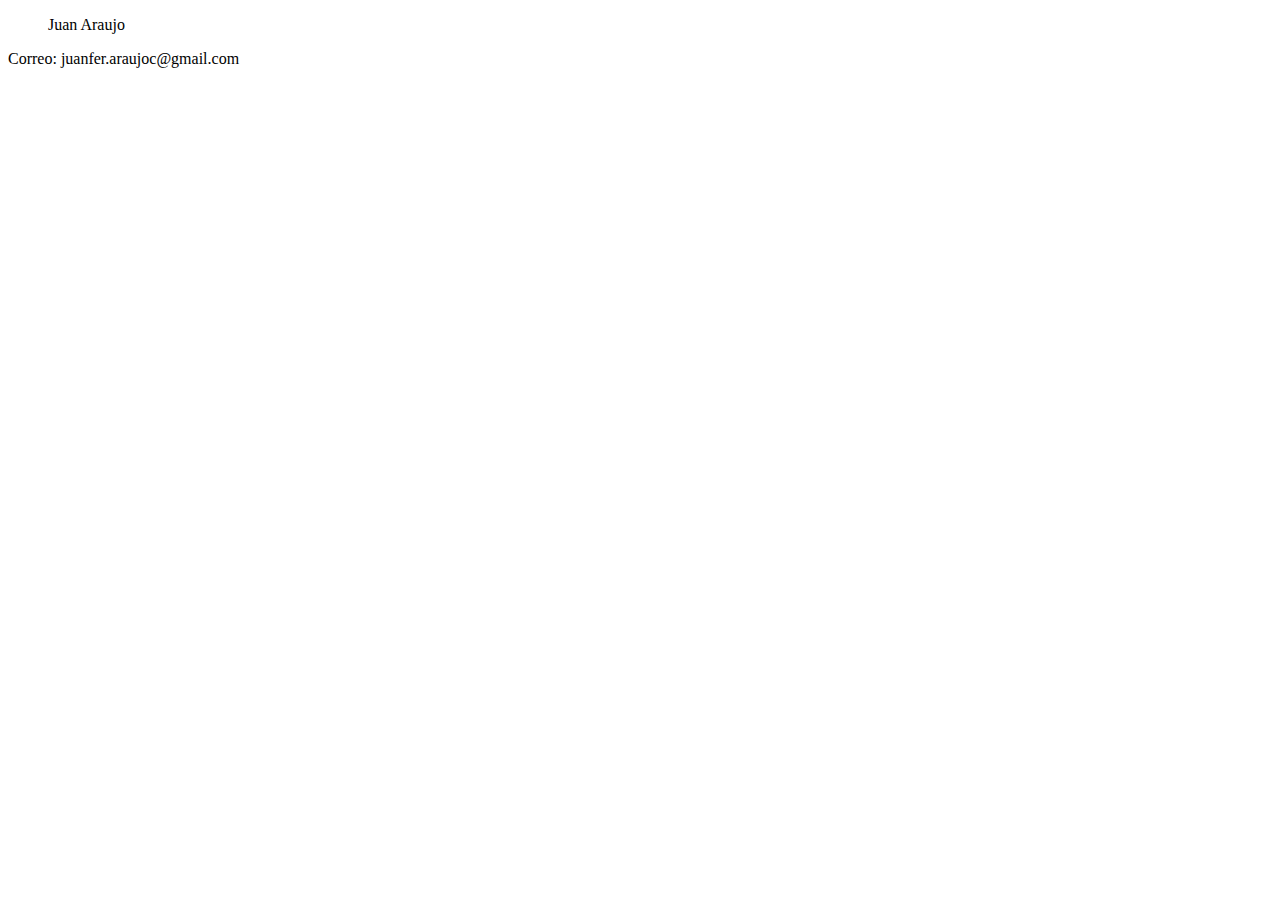
<file: contacto.html>
<!DOCTYPE html>
<html lang="en">
<head>
    <meta charset="UTF-8">
    <meta name="viewport" content="width=device-width, initial-scale=1.0">
    <title>Contacto Idina</title>
</head>
<body>
    <blockquote>Juan Araujo</blockquote>
    <p>Correo: juanfer.araujoc@gmail.com</p>
</body>
</html>
</file>
